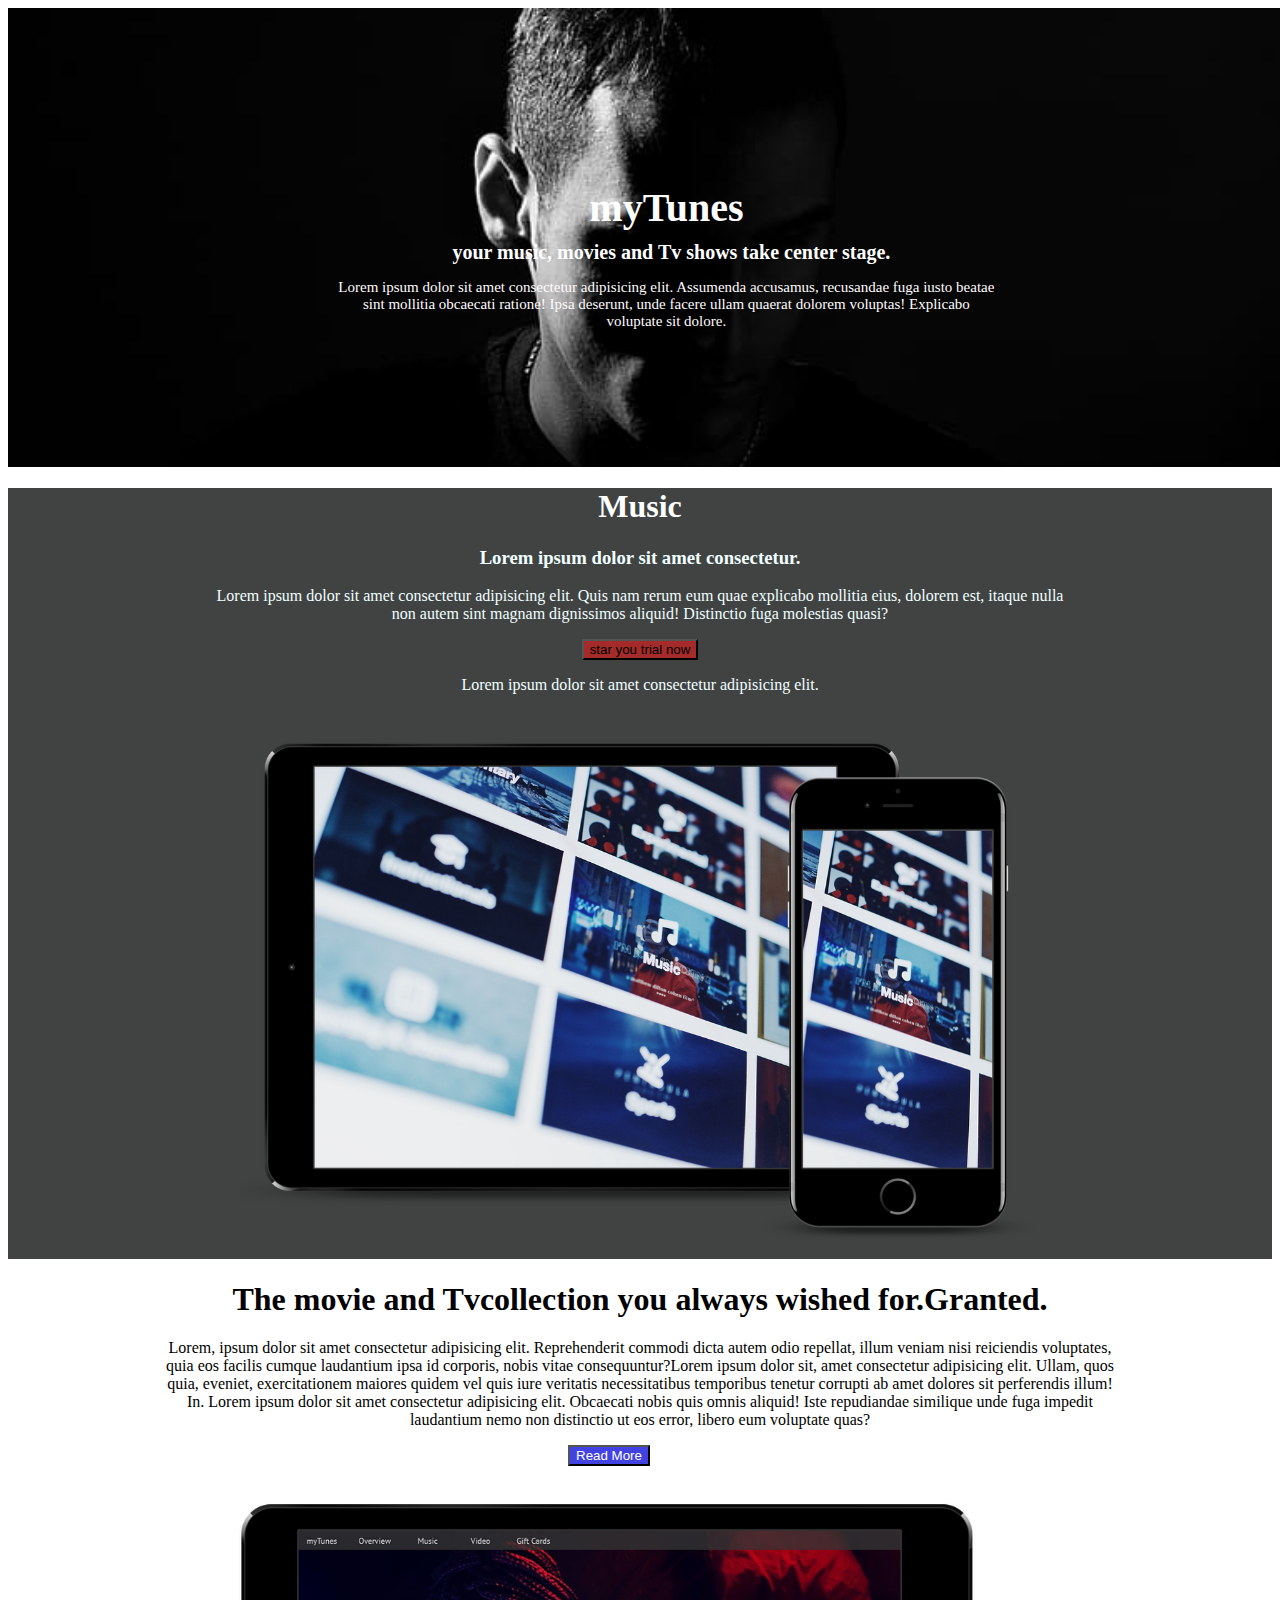
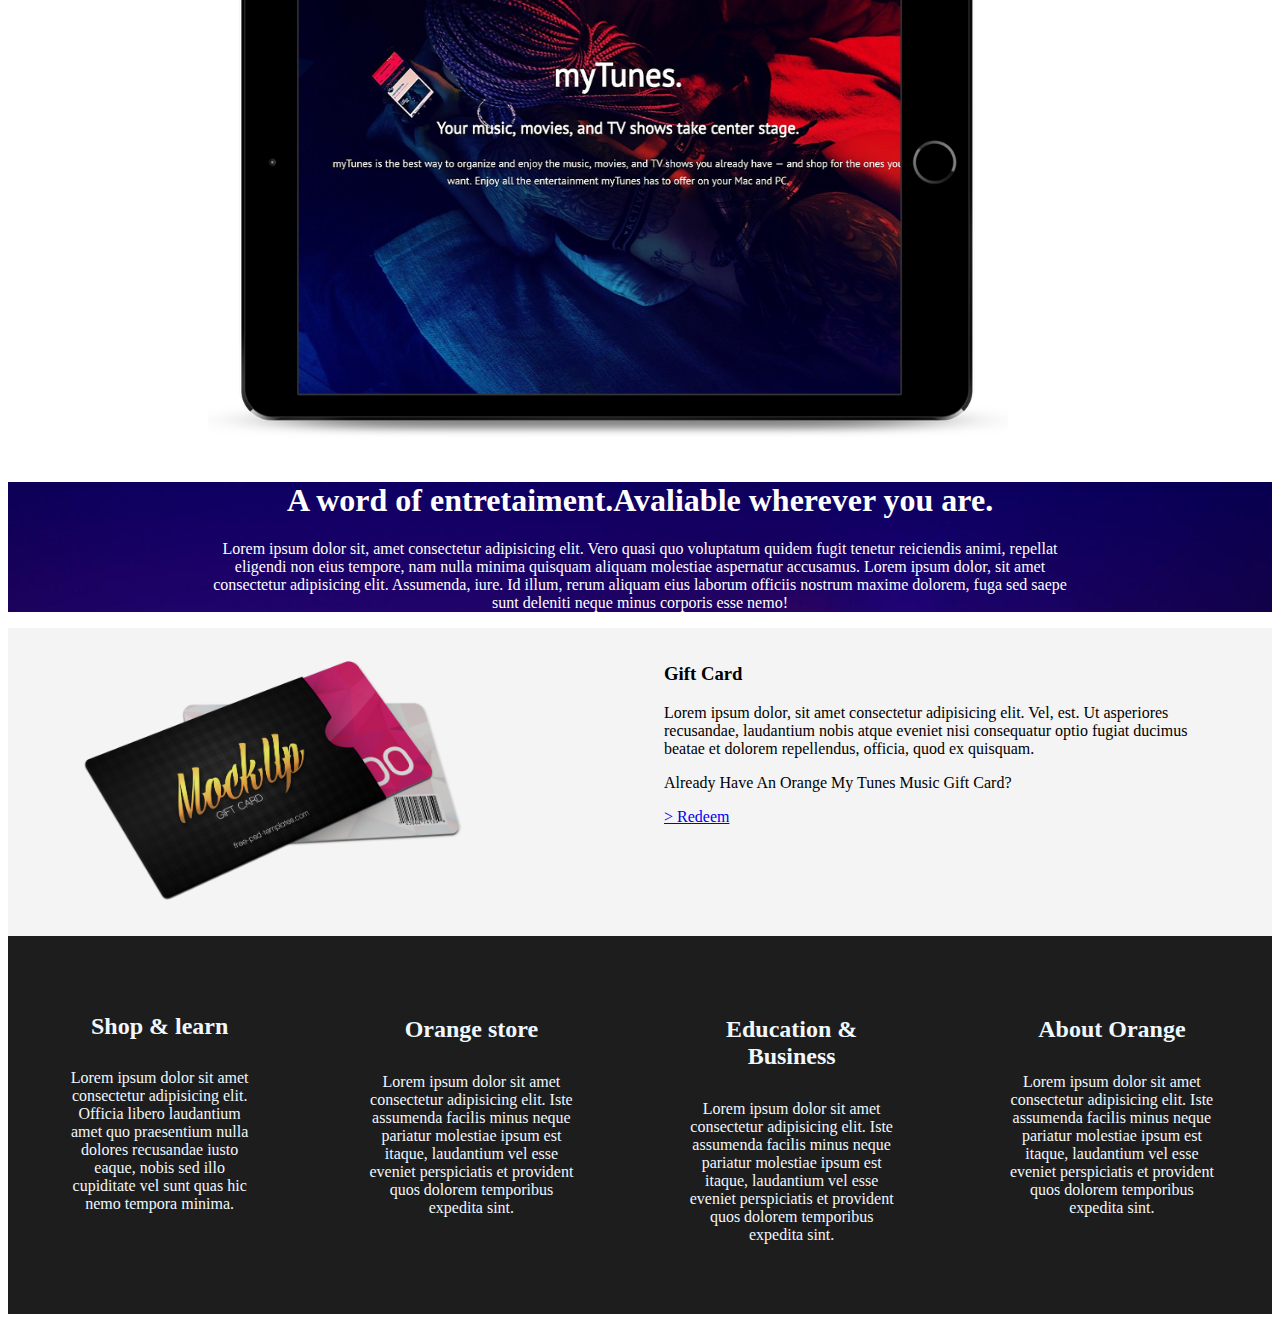
<file: index.html>
<!DOCTYPE html>
<html lang="en">
<head>
    <meta charset="UTF-8">
    <meta http-equiv="X-UA-Compatible" content="IE=edge">
    <meta name="viewport" content="width=device-width, initial-scale=1.0">
    <title>Prema Medina</title>
    <link rel="stylesheet" href="style.css">
</head>
<body class="cuerpo_Prin">
    <main class="cuadroPrincipal">
        <h1 class="cuadroPrincipal_tituloPrin">myTunes</h1>
        <h3 class="music">your music, movies and Tv shows take center stage.</h3>
        <p class="cuadroPrincipal_Texto">Lorem ipsum dolor sit amet consectetur adipisicing elit. Assumenda accusamus, recusandae fuga iusto beatae sint mollitia obcaecati ratione! Ipsa deserunt, unde facere ullam quaerat dolorem voluptas! Explicabo voluptate sit dolore.</p>
    </main>
   <section class="parte_dos">
    <h1 class="titulo_dos"> Music</h1>
    <h3 class="info_dos">Lorem ipsum dolor sit amet consectetur.</h3>
    <p class="informacion_dos">Lorem ipsum dolor sit amet consectetur adipisicing elit. Quis nam rerum eum quae explicabo mollitia eius, dolorem est, itaque nulla non autem sint magnam dignissimos aliquid! Distinctio fuga molestias quasi?</p>
    <button class="top-boton">star you trial now</button>
    <p class="info_abajodos">Lorem ipsum dolor sit amet consectetur adipisicing elit.</p>
    <img src="ipad.png" width="800px">
   </section>
    <section class="parte_tres">
        <h1 class="titulo_tres"> The movie and Tvcollection you always wished for.Granted.</h1>
        <p class="info_tres">Lorem, ipsum dolor sit amet consectetur adipisicing elit. Reprehenderit commodi dicta autem odio repellat, illum veniam nisi reiciendis voluptates, quia eos facilis cumque laudantium ipsa id corporis, nobis vitae consequuntur?Lorem ipsum dolor sit, amet consectetur adipisicing elit. Ullam, quos quia, eveniet, exercitationem maiores quidem vel quis iure veritatis necessitatibus temporibus tenetur corrupti ab amet dolores sit perferendis illum! In. Lorem ipsum dolor sit amet consectetur adipisicing elit. Obcaecati nobis quis omnis aliquid! Iste repudiandae similique unde fuga impedit laudantium nemo non distinctio ut eos error, libero eum voluptate quas?</p>
        <button class="b_tres">Read More</button>
        <img class="imagen_tres" src="ipad2.png" width="800px">
    </section>

    <section class="parte_cuatro">
        <h1 class="titulo_cuatro">A word of entretaiment.Avaliable wherever you are.</h1>
        <p class="info_cuatro">Lorem ipsum dolor sit, amet consectetur adipisicing elit. Vero quasi quo voluptatum quidem fugit tenetur reiciendis animi, repellat eligendi non eius tempore, nam nulla minima quisquam aliquam molestiae aspernatur accusamus. Lorem ipsum dolor, sit amet consectetur adipisicing elit. Assumenda, iure. Id illum, rerum aliquam eius laborum officiis nostrum maxime dolorem, fuga sed saepe sunt deleniti neque minus corporis esse nemo!</p>
    </section>

    <section id="gift-card" class="section bg-light">
        <div class="container">
            <div class="grid-2">
                <div class="grid-item">
                    <img src="tarjeta.png" alt="gift-cards" width="400px">
                </div>
                <div class="grid-item">
                    <h3 class="text-dark">Gift Card</h3>
                    <p class="text-left text-dark">Lorem ipsum dolor, sit amet consectetur adipisicing elit. Vel, est. Ut asperiores recusandae, laudantium nobis atque eveniet nisi consequatur optio fugiat ducimus beatae et dolorem repellendus, officia, quod ex quisquam.</p>

                    <p class="text-dark">Already Have An Orange My Tunes Music Gift Card?</p>
                    <a href="#" class="text-secondary"><i class="red"></i> > Redeem</a>
                </div>

            </div>
        </div>
    </section>
    
    <main class="ejemplos">
        <section class="ejemplos-cards">
            <section class="ejemplos-cards2">
            <section class="cards-info">
                <h2 class="cards-info-title">
                    Shop & learn
                </h2>
                <p>Lorem ipsum dolor sit amet consectetur adipisicing elit. Officia libero laudantium amet quo praesentium nulla dolores recusandae iusto eaque, nobis sed illo cupiditate vel sunt quas hic nemo tempora minima.</p>

            </section>

        </section>
        <section class="ejemplos-cards2">
            <section class="cards-info">
                <h2 class="cards-info-title">
                   Orange store
                </h2>
                <p>Lorem ipsum dolor sit amet consectetur adipisicing elit. Iste assumenda facilis minus neque pariatur molestiae ipsum est itaque, laudantium vel esse eveniet perspiciatis et provident quos dolorem temporibus expedita sint.</p>

            </section>

        </section>
        <section class="ejemplos-cards2">
           
            <section class="cards-info">
                <h2 class="cards-info-title">
                    Education & Business
                </h2>
                <p>Lorem ipsum dolor sit amet consectetur adipisicing elit. Iste assumenda facilis minus neque pariatur molestiae ipsum est itaque, laudantium vel esse eveniet perspiciatis et provident quos dolorem temporibus expedita sint.</p>

            </section>
            
        </section>
        <section class="ejemplos-cards2">
           
            <section class="cards-info">
                <h2 class="cards-info-title">
                    About Orange
                </h2>
                <p>Lorem ipsum dolor sit amet consectetur adipisicing elit. Iste assumenda facilis minus neque pariatur molestiae ipsum est itaque, laudantium vel esse eveniet perspiciatis et provident quos dolorem temporibus expedita sint.</p>

            </section>
            
        </section>

      </section>
   
</body>
</html>
</file>
<file: style.css>
.cuadroPrincipal_tituloPrin{
    color: rgb(255, 255, 255);
     font-family: Georgia, 'Times New Roman', Times, serif;
     color: rgb(255, 255, 255);
     font-size: 40px;
     margin-top: 50px;
     margin-bottom: 0%;
     text-align: center;
     align-items: center;
     margin-right: 200px;
}


.cuadroPrincipal_Texto{
     color: rgb(255, 251, 254);
     font-size: 15px;
     margin-left:200px; 
     margin-right:400px;
     text-align: center;
     margin-bottom: 10px;
 }

.music{
    color: rgb(255, 255, 255);
    margin: 10px;
    text-align: center;
    font-size:20px;
    margin-right: 200px;

}

.parte_dos{
    text-align:center;
    background-color: rgb(65, 67, 67);
}

.titulo_dos{
    text-align: center;
    color: rgb(255, 255, 255);
}

.top-boton{
    text-align: center;
    color:black;
    background-color: brown;
}

.info_dos{
    text-align: center;
    color: azure;
}

.informacion_dos{
    text-align: center;
    color: azure;
    margin-left: 200px;
    margin-right: 200px;
}

.info_abajodos{
    text-align: center;
    color:azure;
}


.cuadroPrincipal{
    text-align: center;
    color: azure;
    background-image: url(guitar-people-man-black-and-white.jpg);
    background-size: cover;
    background-repeat: no-repeat;
    width: 100%;
    padding: 10%;
   
}

.parte_tres{
    background-color: rgb(255, 255, 255);
}

.titulo_tres{
    text-align: center;
    color: black;
    
}

.info_tres{
    text-align: center;
    justify-content: center;
    color: black;
    margin-left: 150px;
    margin-right: 150px;
}

.b_tres{
    
    color: rgb(255, 255, 255);
    background-color:rgb(66, 66, 227);
    justify-content: center;
    margin-left: 560px;
}

.imagen_tres{
    justify-content: center;
   margin-left:200px;
   margin-right: 200px;
}

.parte_cuatro{
    text-align: center;
    color: azure;
    background-image: url(music.jpg);
    background-size: cover;
    background-repeat: no-repeat;
    
}

.titulo_cuatro{
    color: rgb(255, 255, 255);
    justify-content: center;
    text-align: center;
}

.info_cuatro{
    color: rgb(255, 255, 255);
    justify-content: center;
    text-align: center;
    margin-left: 200px;
    margin-right: 200px;
}

.titulo_cinco{
    color: black;
    text-align: right;
    margin-right: 450px;
    margin-top: 0px;
}

.contenedorMain__img{
    height: 340px;
    justify-content: left;
}


.bg-light {
    background-color: #f4f4f4;
}

.grid-2 {
    display: grid;
    grid-template-columns: 1fr 1fr;
    column-gap: 1rem;
    text-align: left;
}


.grid-item {
    padding: 1rem;
}
  

.container {
    max-width: 1180px;
    text-align: center;
    margin: 0 auto;
    padding: 0 3rem;
}

.red{
    text-decoration: none;
}

.ejemplos{
    background-color: rgb(30, 29, 29);
}
.ejemplos-cards{
    display: flex;
}
.ejemplos-cards2{
    margin :2% 1%;
    background-color: rgb(30, 29, 29);

}
.cards-info{
    text-align: center;
    margin: 15%;
    color: aliceblue;
}
.cards-fotos{
    width: 100%;
}
.cards-info-title{
    padding: 5%;
    align-items: center;
    color: aliceblue;
}
</file>
